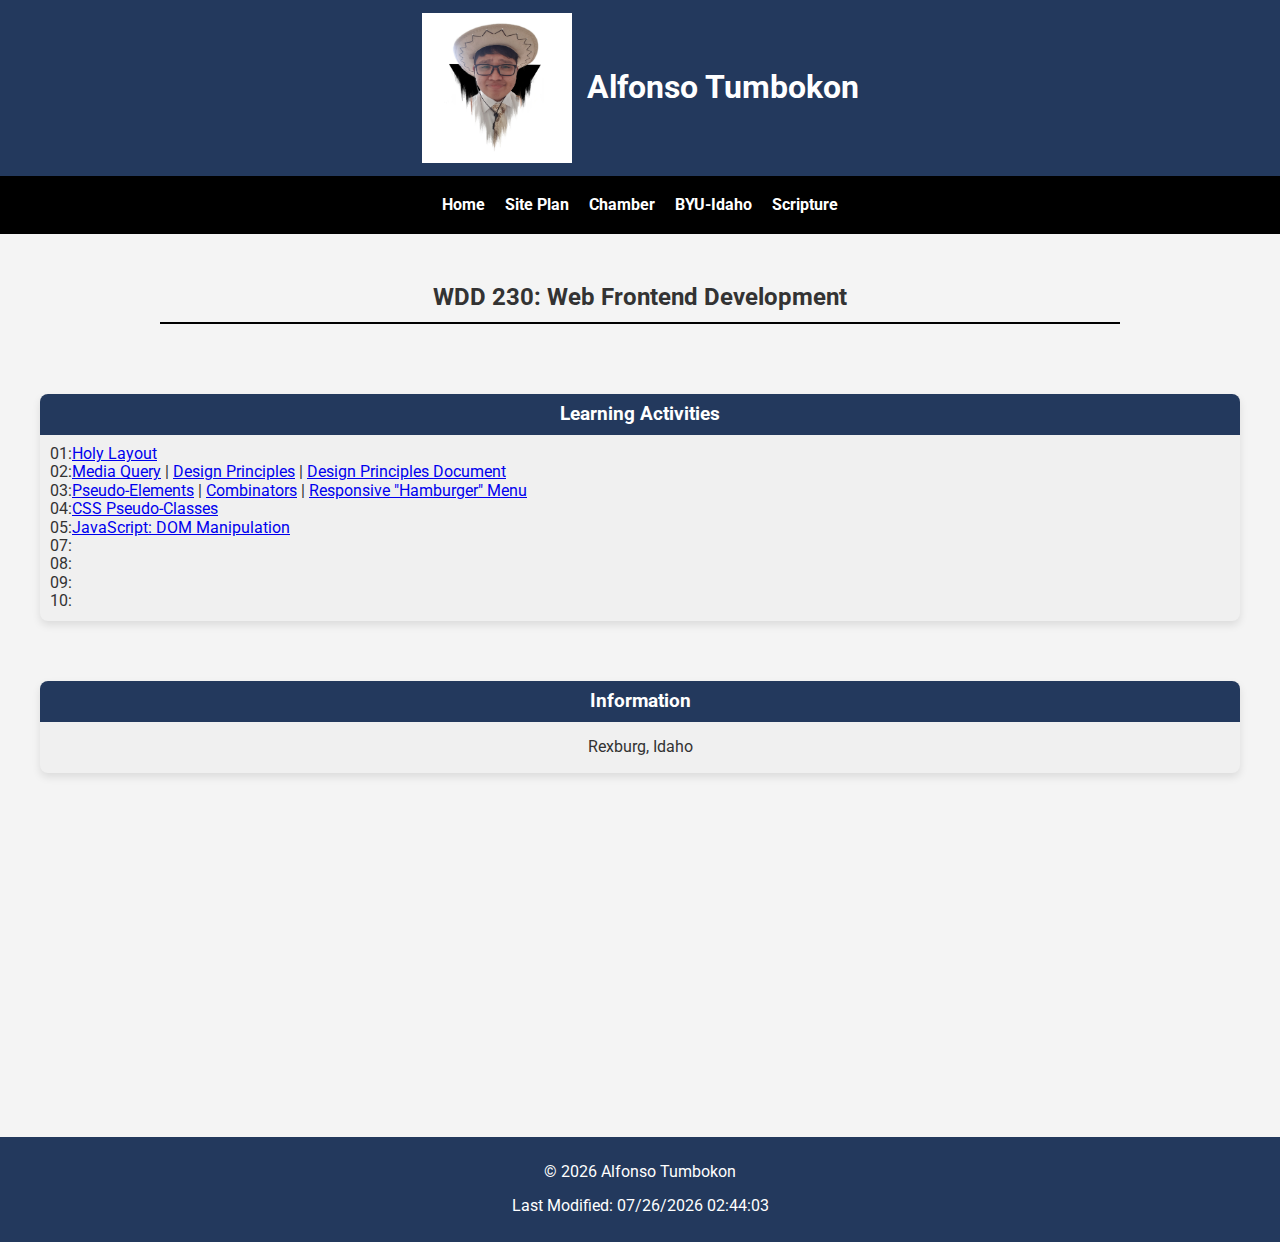
<file: index.html>
<!DOCTYPE html>
<html lang="en">
<head>
    <meta charset="UTF-8">
    <meta name="viewport" content="width=device-width, initial-scale=1.0">
    <title>Alfonso Tumbokon - WDD 230 - Web Frontend Development</title>
    <meta name="description" content="WDD 230 - Web Frontend Development course assignment portal by Alfonso Tumbokon.">
    <meta name="author" content="Alfonso Joaquin E. Tumbokon">
    <link rel="stylesheet" href="styles/normalize.css">
    <link rel="stylesheet" href="styles/base.css">
    <link rel="icon" href="images/favicon.ico">

    <!-- Open Graph meta properties -->
    <meta property="og:title" content="Alfonso Tumbokon - WDD 230 - Web Frontend Development">
    <meta property="og:type" content="website">
    <meta property="og:image" content="https://github.com/alfonsoj32/wdd230/blob/main/images/Caloocan%20City,%20Philippines.jpg?raw=true">
    <meta property="og:url" content="https://alfonsoj32.github.io/wdd230/">


</head>
<body>
    <header>
        <img src="images/Alfonso.jpg" alt="Picture of Alfonso Tumbokon">
        <h1>Alfonso Tumbokon</h1>
    </header>
    
    <nav>
        <button class="menu"></button>
        <ul>
            <li><a href="index.html">Home</a></li>
            <li><a href="lesson03/chamber-site-plan.html">Site Plan</a></li>
            <li><a href="chamber/index.html">Chamber</a></li>
            <li><a href="https://www.byui.edu/" target="_blank">BYU-Idaho</a></li>
            <li><a href="https://www.churchofjesuschrist.org/study/scriptures" target="_blank">Scripture</a></li>
        </ul>
    </nav>
    
    <main>
        <h2>WDD 230: Web Frontend Development</h2>
        
        <section class="card">
            <h3>Learning Activities</h3>
            <ul>
                <li>01:<a href="lesson01/holygrail.html">Holy Layout</a></li>
                <li>02:<a href="lesson02/media-query.html">Media Query</a> | <a href="lesson02/design.html">Design Principles</a> | <a href="lesson02/design-principles.html">Design Principles Document</a></li>
                <li>03:<a href="https://codepen.io/alfonsoj32/pen/WNVwzZJ">Pseudo-Elements</a> | <a href="lesson03/images/combinators.png">Combinators</a> | <a href="https://codepen.io/alfonsoj32/pen/YzmqaYp">Responsive "Hamburger" Menu</a></li>
                <li>04:<a href="https://codepen.io/alfonsoj32/pen/xxvRVzP">CSS Pseudo-Classes</a></li>
                <li>05:<a href="lesson05/bom.html">JavaScript: DOM Manipulation</a></li>
                <li>07:<a href=""></a></li>
                <li>08:<a href=""></a></li>
                <li>09:<a href=""></a></li>
                <li>10:<a href=""></a></li>
                <!-- Add more activities as needed -->
            </ul>
        </section>
        
        <section class="card">
            <h3>Information</h3>
            <p>Rexburg, Idaho</p>
            <!-- Add more information placeholders as needed -->
        </section>
    </main>
    <iframe src="https://www.google.com/maps/embed?pb=!1m18!1m12!1m3!1d2879.0797065939264!2d-111.78953132393185!3d43.81270607109502!2m3!1f0!2f0!3f0!3m2!1i1024!2i768!4f13.1!3m3!1m2!1s0x53540b044a48e215%3A0x8ce43ad32fc0f336!2sCentre%20Square%20Apartments!5e0!3m2!1sen!2sus!4v1728009580780!5m2!1sen!2sus" width="600" height="450" style="border:0;" allowfullscreen="" loading="lazy" referrerpolicy="no-referrer-when-downgrade"></iframe>
    <footer>
        <p>&copy; <span id="currentYear"></span> Alfonso Tumbokon</p>
        <p id="lastModified"></p>
    </footer>
    <script src="scripts/getdates.js"></script>
</body>
</html>
</file>
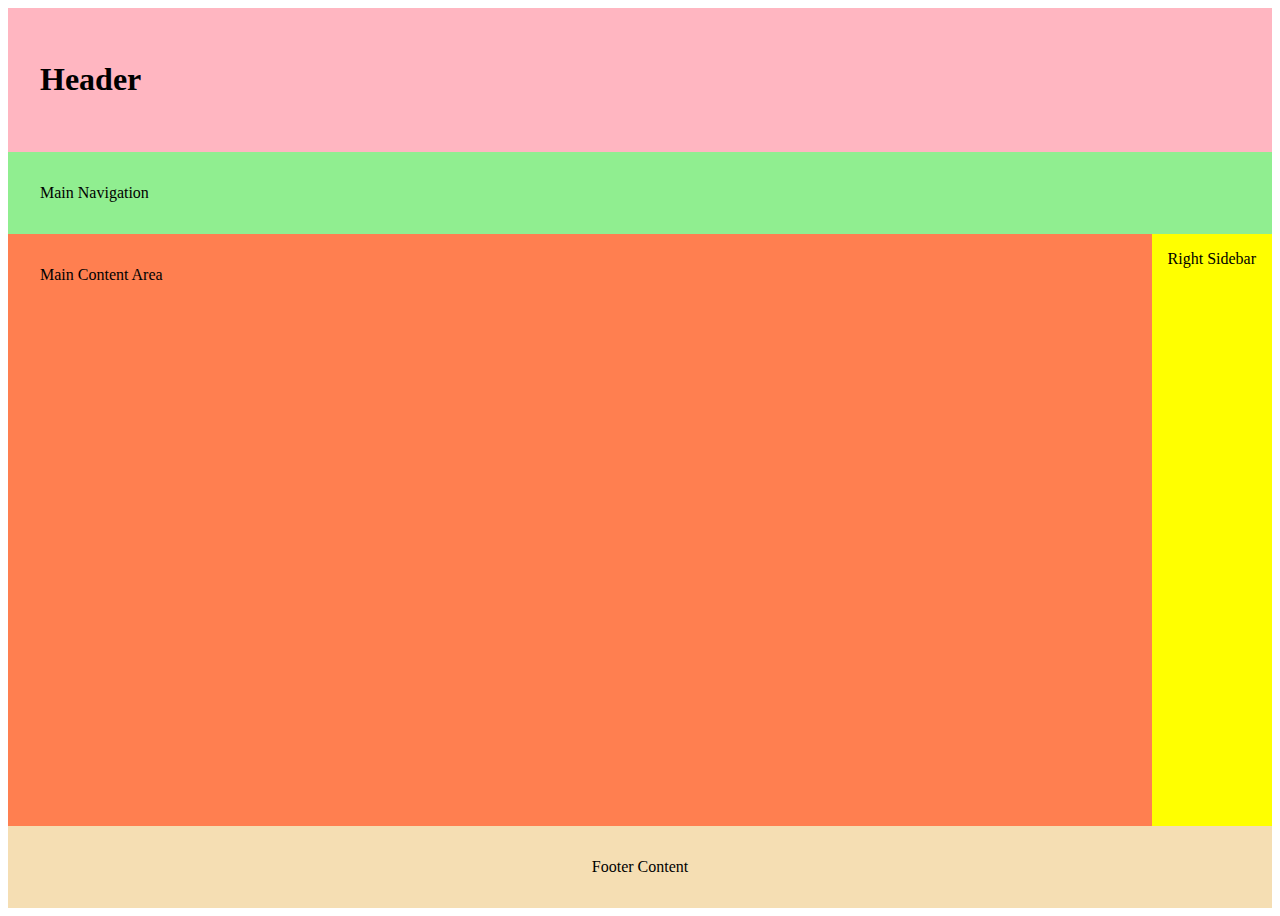
<file: lesson01/holygrail.html>
<!DOCTYPE html>
<html lang="en">
<head>
    <meta charset="UTF-8">
    <meta name="viewport" content="width=device-width, initial-scale=1.0">
    <title>Document</title>
    <link rel="stylesheet" href="styles/holygrail.css">
</head>
<body>
    <header>
        <h1 contenteditable>Header</h1>
    </header>
    <nav>Main Navigation</nav>
    <main contenteditable>Main Content Area</main>
    <div class="right-sidebar" contenteditable>Right Sidebar</div>
    <footer contenteditable>Footer Content</footer>
</body>
</html>
</file>
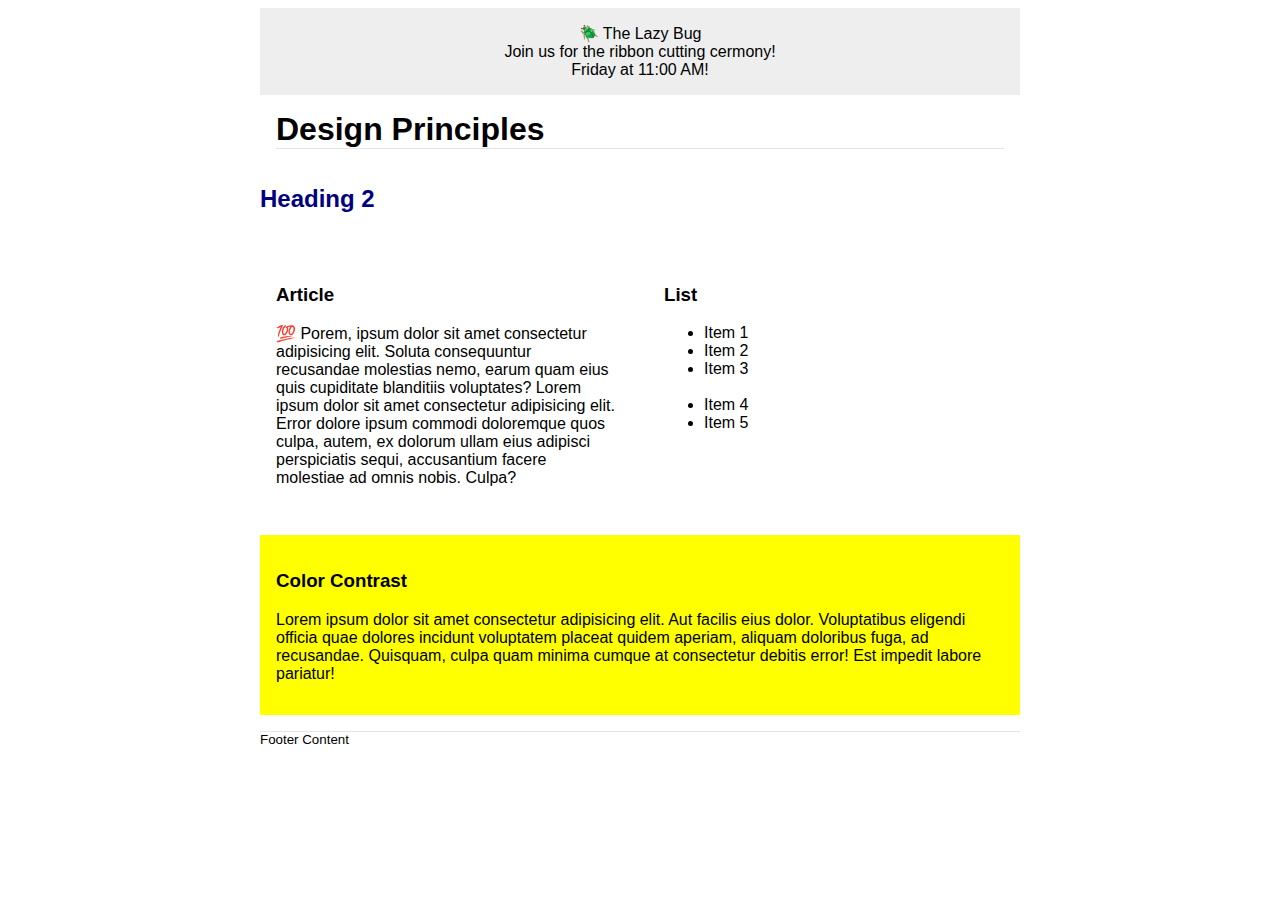
<file: lesson02/design.html>
<!DOCTYPE html>
<html lang="en">
<head>
    <meta charset="UTF-8">
    <meta http-equiv="X-UA-Compatible" content="IE=edge">
    <meta name="viewport" content="width=device-width, initial-scale=1.0">
    <title>Your Page Title</title>
    <link rel="stylesheet" href="styles/design.css">
</head>
<body>
    <!-- Your page content goes here -->
<header>
    <div class="banner">🪲 The Lazy Bug<br>Join us for the ribbon cutting cermony!<br>Friday at 11:00 AM!</div>	<h1>Design Principles</h1>
</header>
<main>
	<h2>Heading 2</h2>
	<section>
		<h3>Article</h3>
		<article>
			<p>💯 Porem, ipsum dolor sit amet consectetur adipisicing elit. Soluta consequuntur recusandae molestias nemo, earum quam eius quis cupiditate blanditiis voluptates? Lorem ipsum dolor sit amet consectetur adipisicing elit. Error dolore ipsum commodi doloremque quos culpa, autem, ex dolorum ullam eius adipisci perspiciatis sequi, accusantium facere molestiae ad omnis nobis. Culpa?</p>
		</article>
	</section>
	<section>
		<h3>List</h3>
		<ul>
			<li>Item 1</li>
			<li>Item 2</li>
			<li>Item 3<br><br></li>
			<li>Item 4</li>
			<li>Item 5</li>
		</ul>
	</section>
	<div class="callout">
		<h3>Color Contrast</h3>
		<p>Lorem ipsum dolor sit amet consectetur adipisicing elit. Aut facilis eius dolor. Voluptatibus eligendi officia quae dolores incidunt voluptatem placeat quidem aperiam, aliquam doloribus fuga, ad recusandae. Quisquam, culpa quam minima cumque at consectetur debitis error! Est impedit labore pariatur!</p>
	</div>
</main>
<footer>
	Footer Content
</footer>

</body>
</html>
</file>
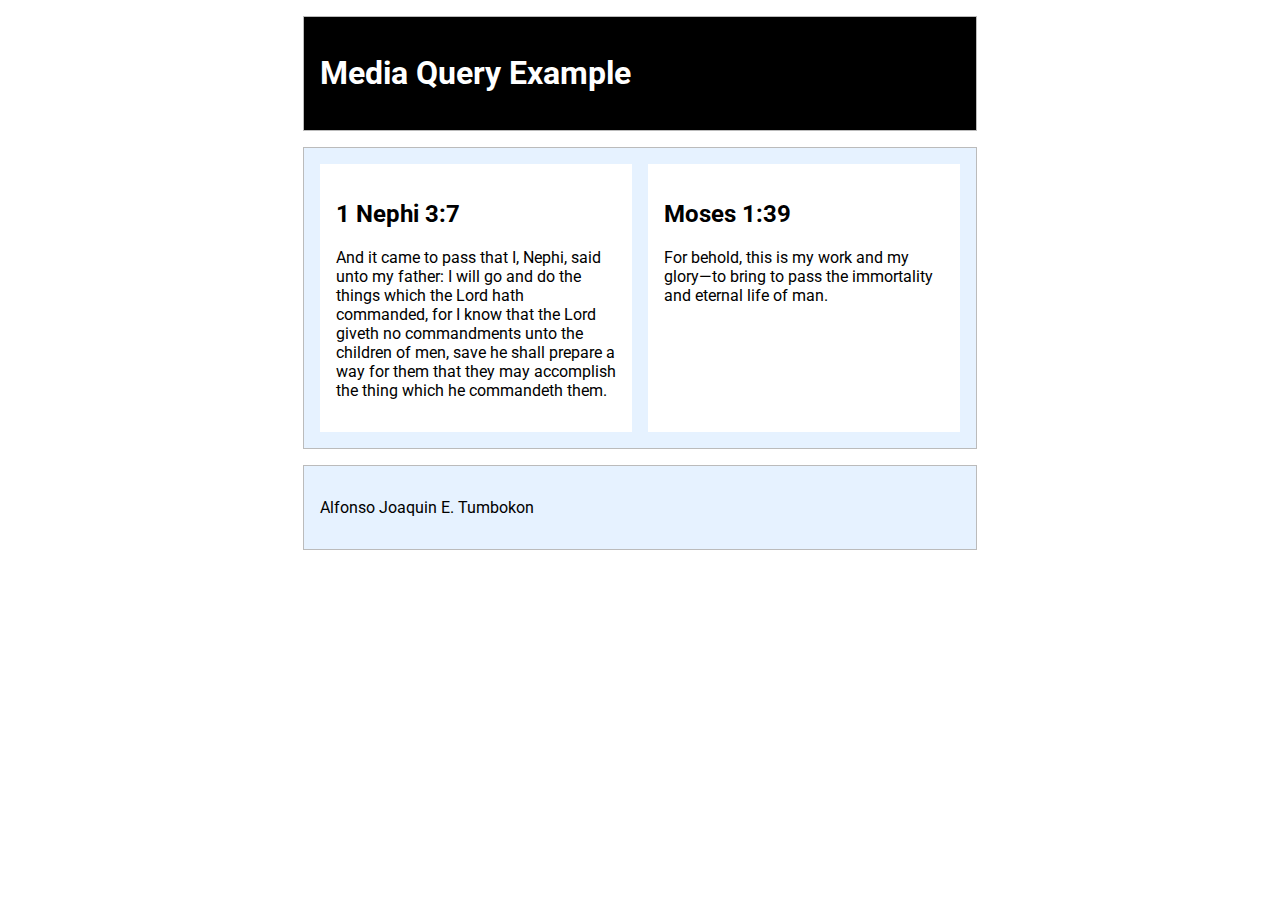
<file: lesson02/media-query.html>
<!DOCTYPE html>
<html lang="en">
<head>
    <meta charset="UTF-8">
    <meta name="viewport" content="width=device-width, initial-scale=1.0">
    <title>WDD 230 - Media Query Example</title>
    <meta name="description" content="Media query learning activity example page.">
    <meta name="author" content="Alfonso Joaquin E. Tumbokon">
    <link href="https://fonts.googleapis.com/css2?family=Roboto:wght@400;700&display=swap" rel="stylesheet">
    <link rel="stylesheet" href="styles/media-query.css">
    <link rel="stylesheet" href="styles/media-query-large.css">
</head>
<body>
    <header>
        <h1>Media Query Example</h1>
    </header>
    <main>
        <section>
            <h2>1 Nephi 3:7</h2>
            <p>And it came to pass that I, Nephi, said unto my father: I will go and do the things which the Lord hath commanded, for I know that the Lord giveth no commandments unto the children of men, save he shall prepare a way for them that they may accomplish the thing which he commandeth them.</p>
        </section>
        <section>
            <h2>Moses 1:39</h2>
            <p>For behold, this is my work and my glory—to bring to pass the immortality and eternal life of man.</p>
        </section>
    </main>
    <footer>
        <p>Alfonso Joaquin E. Tumbokon</p>
    </footer>
</body>
</html>
</file>
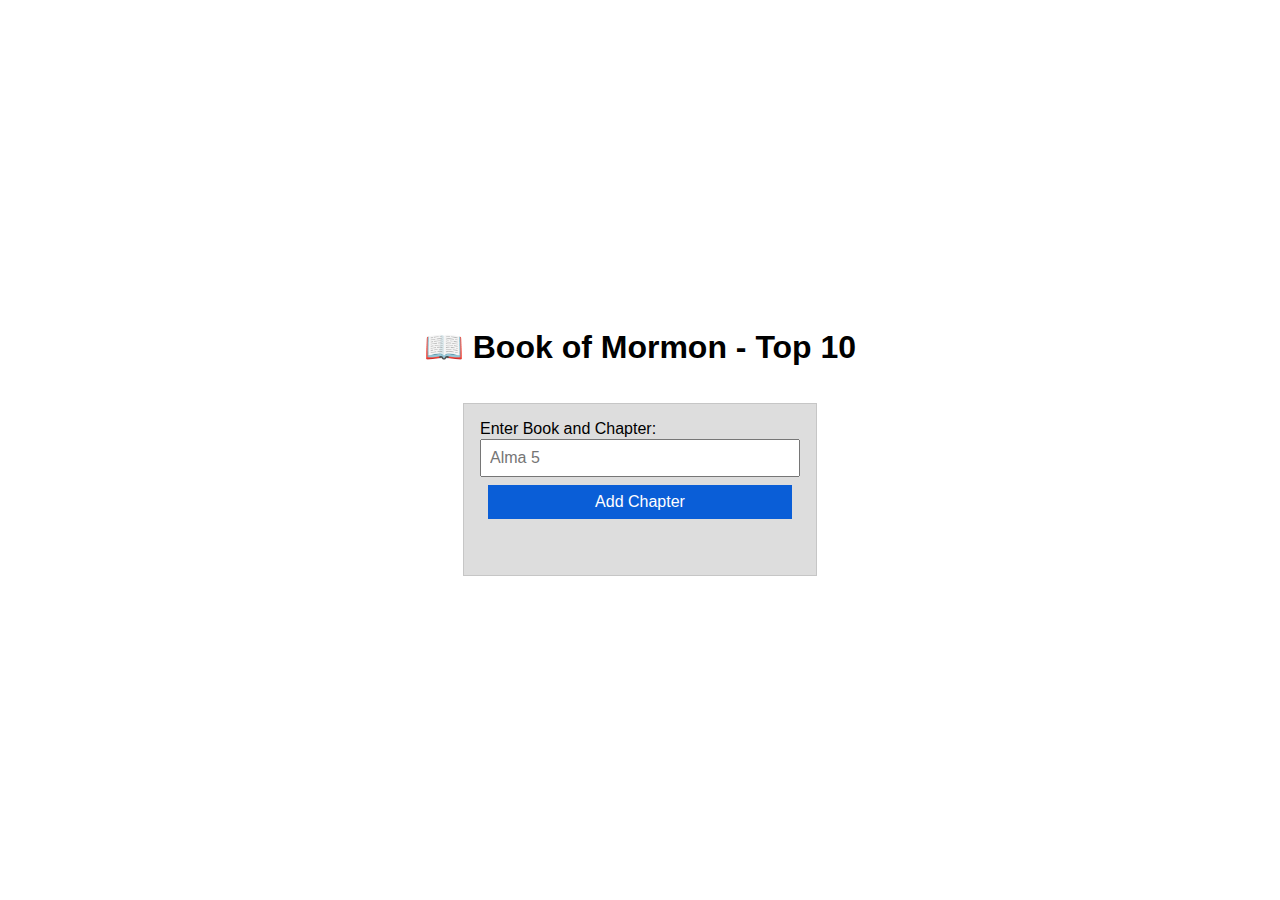
<file: lesson05/bom.html>
<!DOCTYPE html>
<html lang="en-US">
    <head>
        <meta charset="UTF-8" />
        <meta name="viewport" content="width=device-width, initial-scale=1.0" />
        <title>WDD 230 - Book of Mormon | Alfonso Tumbokon</title>
        <meta name="description" content="WDD 230 - Lesson 5 - Book of Mormon Favorite Chapters Application" />
        <meta name="author" content="Alfonso Tumbokon" />
        <meta name="copyright" content="Copyright 2024" />

        <link rel="stylesheet" href="styles/normalize.css" />
        <link rel="stylesheet" href="styles/bom-styles.css" />
    </head>
    <body>
        <h1>📖 Book of Mormon - Top 10</h1>
        <main>
            <label for="favchap">Enter Book and Chapter: </label>
            <input type="text" id="favchap" placeholder="Alma 5" aria-label="Favorite Chapter" />
            <button type="submit" aria-label="submit">Add Chapter</button>
            <ul id="list"></ul>
        </main>

        <script src="scripts/bom-scripts.js"></script>
    </body>
</html>
</file>
<file: styles/base.css>
/* Import Google Fonts */
@import url('https://fonts.googleapis.com/css2?family=Roboto&display=swap');


/* General styles */
body {
    font-family: 'Roboto', sans-serif;
    margin: 0;
    padding: 0;
    background-color: #f4f4f4; 
    color: #333; 
}

/* Center and limit the width of the main element */
main {
    max-width: 1200px; 
    margin: 0 auto; 
    padding: 20px; 
}

/* Style for header */
header {
        display: flex; 
        align-items: center; 
        justify-content: center; 
        background-color: #23395d;
        color: white;
}

header img {
    width: 150px; 
    height: auto; 
    margin-right: 15px; 
    padding-top: 1%;
    padding-bottom: 1%;
}

/* Navigation styles */
nav {
    background-color: black; 
    padding: 10px; 
}

nav ul {
    list-style-type: none; 
    padding: 0; 
    margin: 0; 
    display: flex; 
    flex-direction: row;
    justify-content: center;
}

nav li {
    margin: 0; /* Add horizontal margin */
}

nav a {
    color: #fff; 
    text-decoration: none; 
    font-weight: 700; 
    display: inline-block; /* Change from block to inline-block */
    padding: 10px; 
}

/* Menu styles */
.menu {
    display: none; /* Hide the menu button by default */
    background-color: black;
    color: white;
    border: none;
    padding: 10px;
    font-size: 24px;
    cursor: pointer;
}

/* Show the menu button on mobile devices */
@media only screen and (max-width: 768px) {
    .menu {
        display: block; 
    }
    nav ul {
        display: none; 
        text-align: center;
    }
    nav ul.show {
        display: block; 
        text-align: center;
    }
    nav li a {
        display: inline-block; 
        margin: 0 10px; 
        vertical-align: top;
    }
}

/* Add a pseudo-element to the menu button to display an 'X' when the menu is open */
.menu::before {
    content: "☰";
}

.menu.open::before {
    content: "X";
}

/* Main content sections styled as cards */
.card {
    background-color: #f0f0f0; 
    border-radius: 8px; 
    padding: 0; 
    margin: 20px 0;
    box-shadow: 0 4px 8px rgba(0, 0, 0, 0.1); 
}

.card ul {
    list-style-type: none; 
    padding: 0; 
    margin: 10px; 
}

.card p {
    text-align: center;
}

.card h3 {
    background-color: #23395d; 
    color: white; 
    padding: 10px; 
    margin: 0; 
    text-align: center; 
    border-radius: 8px 8px 0 0; 
}

main {
    display: grid; 
    grid-template-columns: 1fr; 
    gap: 20px;
}

main h2 {
    background-color: #f4f4f4; 
    padding: 10px 0; 
    text-align: center; 
    position: relative; 
    margin: 20px 0; 
}

main h2::after {
    content: ""; 
    display: block; 
    width: 80%; 
    height: 2px; 
    background-color: #000; 
    margin: 10px auto 0; 
}

/* Footer styles */
footer {
    text-align: center; 
    margin-top: 20px; 
    padding: 10px 0; 
    background-color: #23395d;
    color: #fff; 
}

/* Additional styling adjustments as needed */

iframe {
    width: 100%; 
    height: 300px; 
    border: none; 
}

/* Highlight the list item text when hovering over it */
nav ul li {
    transition: background-color 0.2s ease-in-out, color 0.2s ease-in-out; 
}

nav ul li:hover {
    background-color: #ffd700; 
}

nav ul li:hover a {
    color: #000; 
}
</file>
<file: lesson01/styles/holygrail.css>
body {
    display: grid;
    height: 100vh;
    grid-template-columns: 1fr auto;
    grid-template-rows: auto auto 1fr auto;
  }
  
  header {
    background: lightpink;
    padding: 2rem;
    grid-column: 1 / 3;
  }

  nav {
    background: lightgreen;
    grid-column: 1 / 3;
    padding: 2rem;
  }
  
  main {
    background: coral;
    padding: 2rem;
  }
  
  .right-sidebar {
    background: yellow;
    grid-column: 2 / 3;
  }
  
  footer {
    background: wheat;
    padding: 2rem;
    text-align: center;
    grid-column: 1 / 3;
  }
  
  .right-sidebar {
    padding: 1rem;
  }
</file>
<file: lesson02/styles/design.css>
body {
	font-family: Roboto, helvetica, sans-serif;
}

header,
main,
footer {
	max-width: 760px;
	margin: 0 auto;
}

.banner {
    padding: 1rem;
    background-color: #eee;
    text-align: center;
}

h1 {
	border-bottom: 1px solid rgba(0, 0, 0, 0.1);
    margin: 1rem;
}

main {
	display: grid;
    grid-template-columns: 1fr 1fr;
    grid-gap: 1rem;
}

section {
    padding: 1rem;
}

h2 {
	color: navy;
    grid-column: 1/3;
}

.callout {
	color: #000000;
	background-color: #FFFF00;
    padding: 1rem;
    grid-column: 1/3;
}

footer {
	margin-top: 1rem;
	border-top: 1px solid rgba(0, 0, 0, 0.1);
	font-size: smaller;
}
</file>
<file: lesson02/styles/media-query.css>
body {
    font-family: 'Roboto', sans-serif;
}

header, main, footer {
    max-width: 640px;
    margin: 1rem auto;
    padding: 1rem;
    border: 1px solid #bbb;
    background-color: #e6f2ff
}

main {
    display: grid;
    grid-template-columns: 1fr;
    gap: 1rem;
}

section {
    padding: 1rem;
    background-color: #fff;
}
</file>
<file: lesson02/styles/media-query-large.css>
@media screen and (min-width: 500px) {
    header {
        background-color: black; 
        color: white; 
    }

    main {
        grid-template-columns: 1fr 1fr;
    }
}
</file>
<file: lesson05/styles/bom-styles.css>
* {
	margin: 0;
	padding: 0;
}

body {
	height: 100vh;
	display: flex;
	flex-direction: column;
	align-items: center;
	justify-content: center;
	font-family: Acme, Arial, sans-serif;
}

h1 {
	font-size: 1.5rem;
}

main {
	margin: 1rem auto;
	border: 1px solid rgba(0, 0, 0, 0.1);
	padding: 1rem;
	background-color: #ddd;
	display: flex;
	flex-direction: column;
}

input,
button {
	padding: 0.5rem;
}

button {
	margin: 0.5rem;
    background-color: #0a5ed7;
    color: white;
    border:#0a5ed7
}
button:hover {
    background-color: #3a7edf;
    color: white;
    border:#0a5ed7
}

.delete {
	width: fit-content;
}

.input {
	display: flex;
	gap: 1rem;
}

.list {
	padding: 0.5rem;
}

ul {
	margin: 1rem;
	list-style: none;
}

li {
	display: flex;
	align-items: center;
	justify-content: space-between;
}

@media only screen and (min-width: 32.5em) {
	h1 {
		font-size: 2rem;
	}

	main {
		width: 320px;
	}
}
</file>
